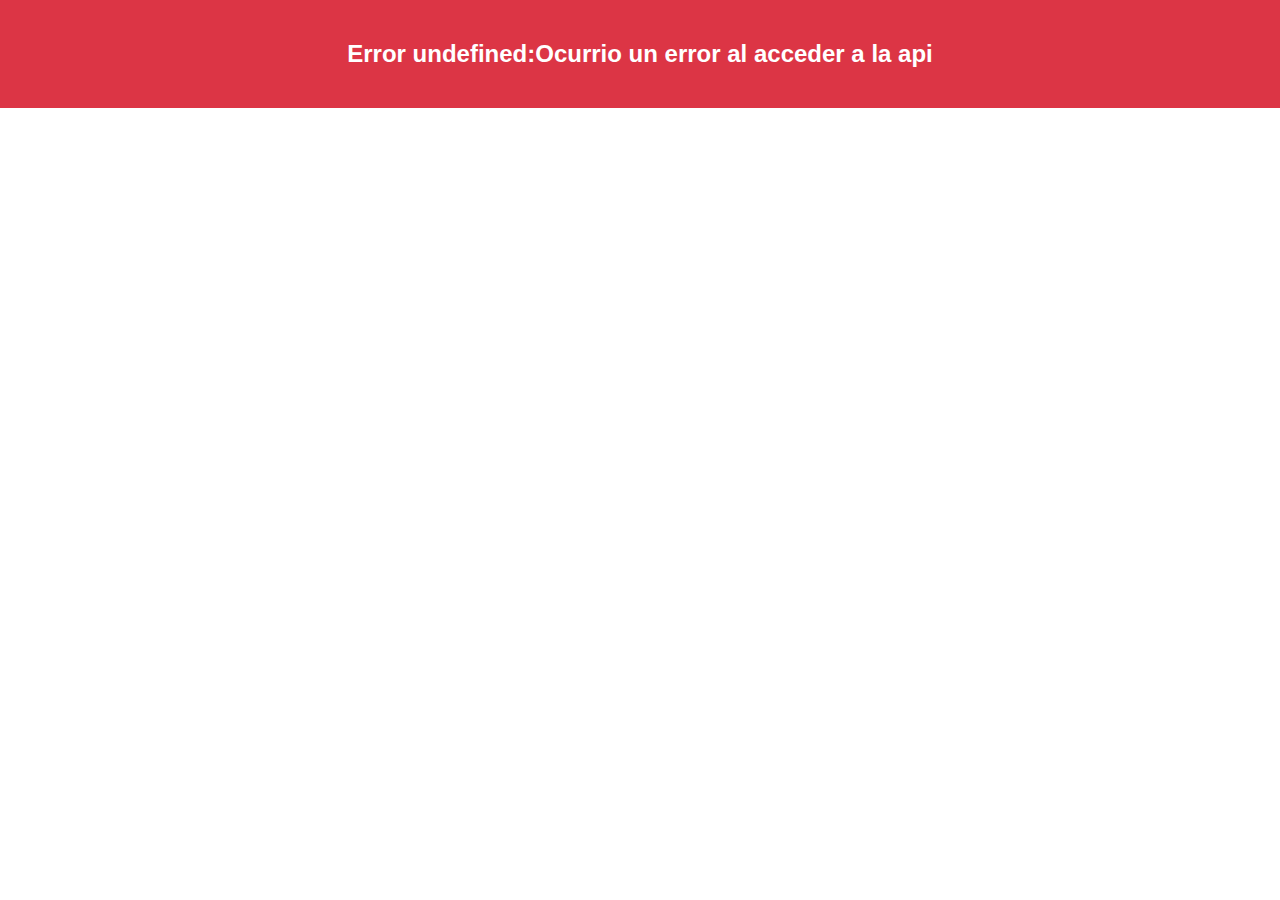
<file: Dom-Ajax/spa/index.html>
<!DOCTYPE html>
<html lang="en">
  <head>
    <meta charset="UTF-8" />
    <meta name="viewport" content="width=device-width, initial-scale=1.0" />
    <title>Vanilla JS SPA</title>
    <link rel="stylesheet" href="app/assets/style.css" />
    <link rel="icon" href="app/assets/favicon.svg" />
  </head>
  <body>
    <main id="root">
      <script src="app/index.js" type="module"></script>
    </main>
  </body>
</html>
</file>
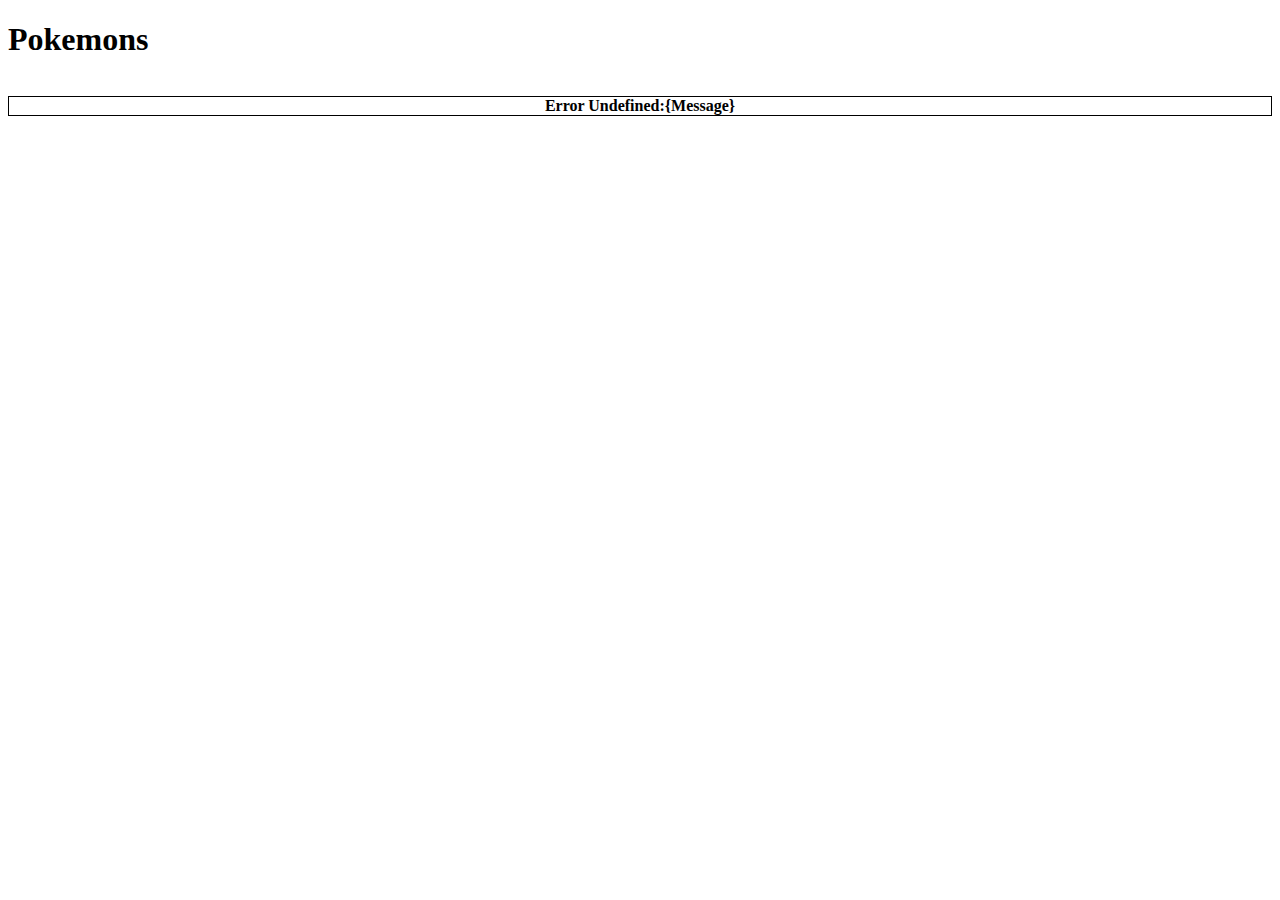
<file: Dom-Ajax/ajax-ejercicios/api-pokemons.html>
<!DOCTYPE html>
<html lang="en">
  <head>
    <meta charset="UTF-8" />
    <meta name="viewport" content="width=device-width, initial-scale=1.0" />
    <title>Pokemons</title>
    <style>
      .loader {
        display: block;
        margin: auto;
      }
      .grid-fluid {
        display: grid;
        grid-template-columns: repeat(auto-fit, minmax(200px, 1fr));
        text-align: center;
        text-transform: capitalize;
        font-family: "Cascadia Code";
        font-weight: 800;
      }
      .grid-fluid > * {
        border: thin solid #000;
      }
    </style>
  </head>
  <body>
    <h1>Pokemons</h1>
    <nav class="links"></nav>
    <main class="grid-fluid"></main>
    <script>
      const d = document,
        $main = d.querySelector("main"),
        $links = d.querySelector(".links");

      let pokeApi = "https://pokeapi.co/api/v2/pokemon";

      async function loadPokemons(url) {
        try {
          $main.innerHTML = `<img class="loader" src="../assets/spinning-circles.svg" alt="Cargando..." />`;

          let res = await fetch(url),
            json = await res.json(),
            $template = "",
            $prevLink,
            $nextLink;

          console.log(json);

          if (!res.ok) throw { status: res.status, statusText: res.statusText };

          for (let i = 0; i < json.results.length; i++) {
            //console.log(json.results[i]);
            try {
              let res = await fetch(json.results[i].url),
                pokemon = await res.json();

              //console.log(res, pokemon);
              if (!res.ok)
                throw { status: res.status, statusText: res.statusText };

              $template += `
                <figure>
                  <img src="${pokemon.sprites.front_default}" alt="${pokemon.name}" />
                  <figcaption>${pokemon.name}</figcaption>
                </figure>
              `;
            } catch (err) {
              let message = err.statusText || "Ocurrio un error";
              $template += `
                <figure>
                 <figcaption>Error ${err.status}:${message}</figcaption>
                </figure>
              `;
            }
          }

          $main.innerHTML = $template;
          $prevLink = json.previous ? `<a href="${json.previous}">⏮️</a>` : "";
          $nextLink = json.next ? `<a href="${json.next}">⏭️</a>` : "";
          $links.innerHTML = $prevLink + " " + $nextLink;
        } catch (err) {
          let message = err.statusText || "Ocurrio un error";
          $main.innerHTML = `<p>Error ${err.status}:{message}</p>`;
        }
      }

      d.addEventListener("DOMContentLoaded", (e) => loadPokemons(pokeApi));

      d.addEventListener("click", (e) => {
        if (e.target.matches(".links a")) {
          e.preventDefault();
          loadPokemons(e.target.getAttribute("href"));
        }
      });
    </script>
  </body>
</html>
</file>
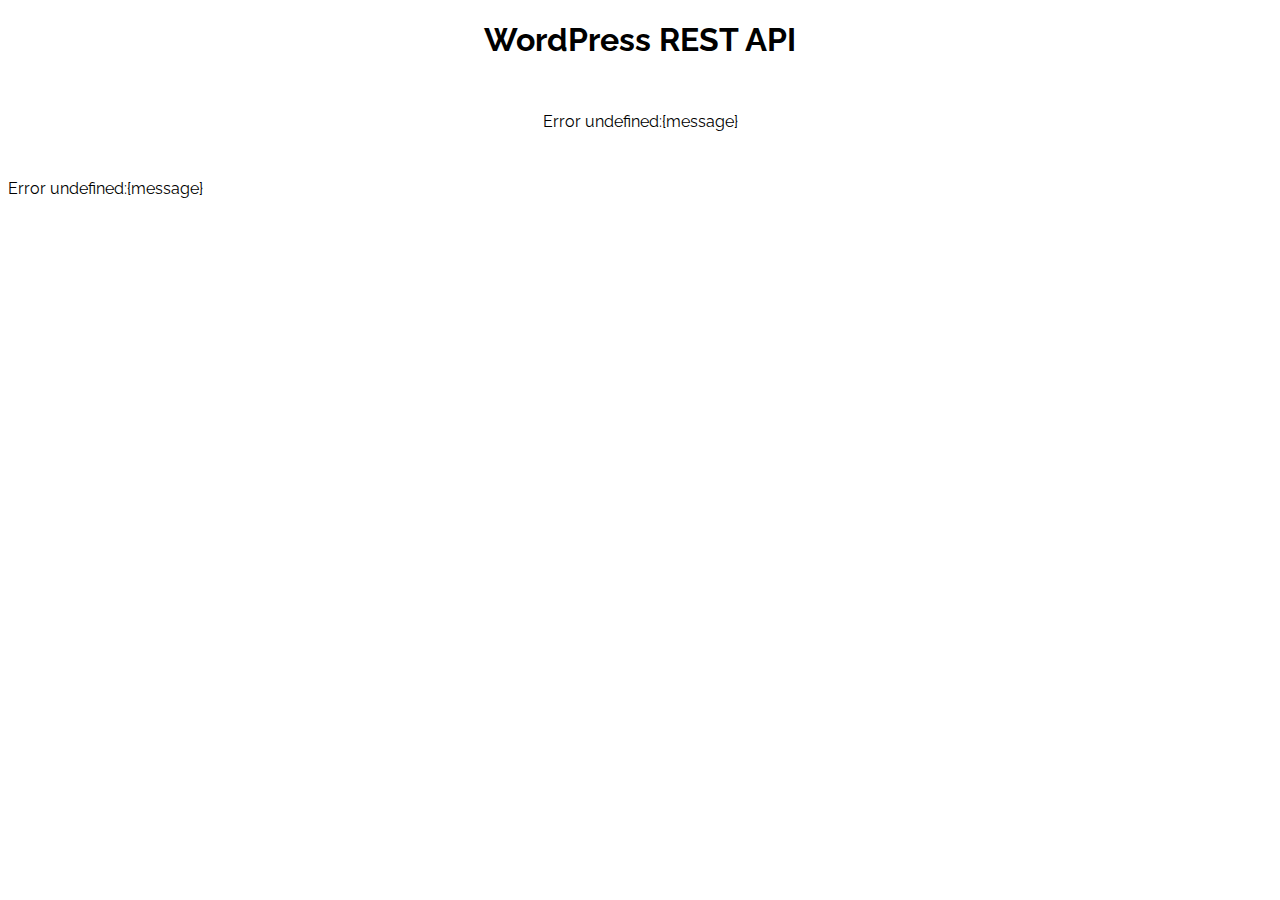
<file: Dom-Ajax/ajax-ejercicios/wp-api-rest.html>
<!DOCTYPE html>
<html lang="es">
  <head>
    <meta charset="UTF-8" />
    <meta name="viewport" content="width=device-width, initial-scale=1.0" />
    <title>WordPress REST API</title>
    <link
      href="https://fonts.googleapis.com/css2?family=Raleway:wght@400;700&display=swap"
      rel="stylesheet"
    />
    <style>
      html {
        box-sizing: border-box;
        font-family: "Raleway", sans-serif;
        font-size: 16px;
      }

      *,
      *:after,
      *:before {
        box-sizing: inherit;
      }

      a {
        color: #01579b;
        transition: all 0.3s ease-out;
      }

      a:hover {
        opacity: 0.75;
      }

      img {
        max-width: 100%;
        height: auto;
      }

      h1 {
        text-align: center;
      }

      hr {
        border: thin solid #01579b;
        margin: 3rem auto;
        width: 80%;
      }

      .site {
        margin: 1rem auto;
        padding: 1rem;
        max-width: 50%;
        text-align: center;
      }

      .post {
        margin: 1rem auto;
        padding: 1rem;
        border-radius: 0.5rem;
        max-width: 80%;
        text-align: center;
        background-color: #eceff1;
      }

      .post-author img {
        border-radius: 50%;
      }

      .post-date {
        margin: 1rem auto;
        display: block;
      }

      .post-excerpt,
      .post-categories,
      .post-tags,
      .post-content {
        text-align: left;
      }

      .post-content summary {
        font-size: 1.5rem;
        font-weight: bold;
      }

      .post-content > article {
        padding: 1rem;
        background-color: #e3f2fd;
      }

      .post-content img {
        display: block;
        margin: auto;
      }

      .loader {
        display: none;
        margin: 2rem auto;
      }
    </style>
  </head>

  <body>
    <h1>WordPress REST API</h1>
    <article id="site" class="site"></article>
    <section id="posts" class="posts"></section>
    <img
      class="loader"
      src="../assets/spinning-circles.svg"
      alt="Cargando..."
    />
    <template id="post-template">
      <article class="post">
        <img class="post-image" />
        <aside>
          <h2 class="post-title"></h2>
          <figure class="post-author"></figure>
          <small class="post-date"></small>
          <a class="post-link" target="_blank">Ver publicación original</a>
          <p class="post-excerpt"></p>
          <div class="post-categories"></div>
          <div class="post-tags"></div>
          <details class="post-content">
            <summary>Ver contenido de la publicación</summary>
            <article></article>
          </details>
        </aside>
      </article>
      <hr />
    </template>
    <script>
      const d = document,
        w = window,
        $site = d.getElementById("site"),
        $posts = d.getElementById("posts"),
        $loader = d.querySelector(".loader"),
        $template = d.getElementById("post-template").content,
        $fragment = d.createDocumentFragment(),
        DOMAIN = "https://malvestida.com/",
        SITE = `${DOMAIN}/wp-json`,
        API_WP = `${SITE}/wp/v2`,
        POSTS = `${API_WP}/posts?_embed`,
        PAGES = `${API_WP}/pages`,
        CATEGORIES = `${API_WP}/categories`;

      function getSiteData() {
        fetch(SITE)
          .then((res) => (res.ok ? res.json() : Promise.reject(res)))
          .then((json) => {
            console.log(json);
            $site.innerHTML = `
            <h3>
              <h2>
                <a href="${json.url}" target="_blank">${json.name}</a>
              </h2>
                <p>${json.description}</p>
                 <p>${json.timezone_string}</p>
            </h3>
            `;
          })
          .catch((err) => {
            let message = err.statusText || "Ocurrio un error";
            $site.innerHTML = `<p>Error ${err.status}:{message}</p>`;
          });
      }

      function getPosts() {
        $loader.style.display = "block";
        fetch(POSTS)
          .then((res) => (res.ok ? res.json() : Promise.reject(res)))
          .then((json) => {
            console.log(json);

            json.forEach((el) => {
              $template.querySelector(".post-image").src = el._embedded[
                "wp:featuredmedia"
              ][0]
                ? el._embedded["wp:featuredmedia"][0].source_url
                : "";
              $template.querySelector(".post-image").alt = el.title.rendered;
              $template.querySelector(".post-title").innerHTML =
                el.title.rendered;
              $template.querySelector(".post-date").innerHTML = new Date(
                el.date
              ).toLocaleDateString();
              $template.querySelector(".post-link").href = el.link;
              $template.querySelector(".post-excerpt").innerHTML =
                el.excerpt.rendered.replace("[&hellip;]", "...");

              let $clone = d.importNode($template, true);
              $fragment.appendChild($clone);
            });
            $posts.appendChild($fragment);
            $loader.style.display = "none";
          })
          .catch((err) => {
            let message = err.statusText || "Ocurrio un error";
            $posts.innerHTML = `<p>Error ${err.status}:{message}</p>`;
            $loader.style.display = "none";
          });
      }

      d.addEventListener("DOMContentLoaded", (e) => {
        getSiteData();
        getPosts();
      });

      w.addEventListener("scroll", (e) => {
        const { scrollTop, clientHeight, scrollHeight } = d.documentElement;

        //console.log(d.documentElement);
      });
    </script>
  </body>
</html>
</file>
<file: Dom-Ajax/spa/app/assets/style.css>
html {
  box-sizing: border-box;
  font-family: sans-serif;
  font-size: 16px;
}

*,
*::after,
*::before {
  box-sizing: inherit;
}

body {
  margin: 0;
  overflow-x: hidden;
}

a {
  color: #01579b;
  transition: color 0.3s ease;
}

a:hover {
  color: #00b0ff;
}

h1 {
  text-align: center;
}

img {
  max-width: 100%;
  height: auto;
}

.error {
  padding: 1rem;
  font-size: 150%;
  font-weight: bold;
  text-align: center;
  color: #fff;
  background-color: #dc3545;
}

.form-search {
  margin: auto;
  text-align: center;
}

.form-search input {
  display: block;
  margin: auto;
  padding: 0.25rem;
  border-radius: 0.25rem;
  font-size: 1rem;
}

.grid-fluid {
  margin: 1rem auto;
  max-width: 90%;
  display: grid;
  grid-template-columns: repeat(auto-fit, minmax(280px, 1fr));
}

.header {
  padding: 0.5rem;
  position: sticky;
  top: 0;
  text-align: center;
  background-color: #fff;
}

.header > * {
  margin: 1rem auto;
}

.loader {
  margin: 1rem auto;
  display: block;
  width: 4rem;
  height: 4rem;
}

.post-card {
  margin: 1rem auto;
  padding: 1rem;
  width: 80%;
  background-color: #eceff1;
}

.post-card p {
  display: flex;
  justify-content: space-between;
}
</file>
